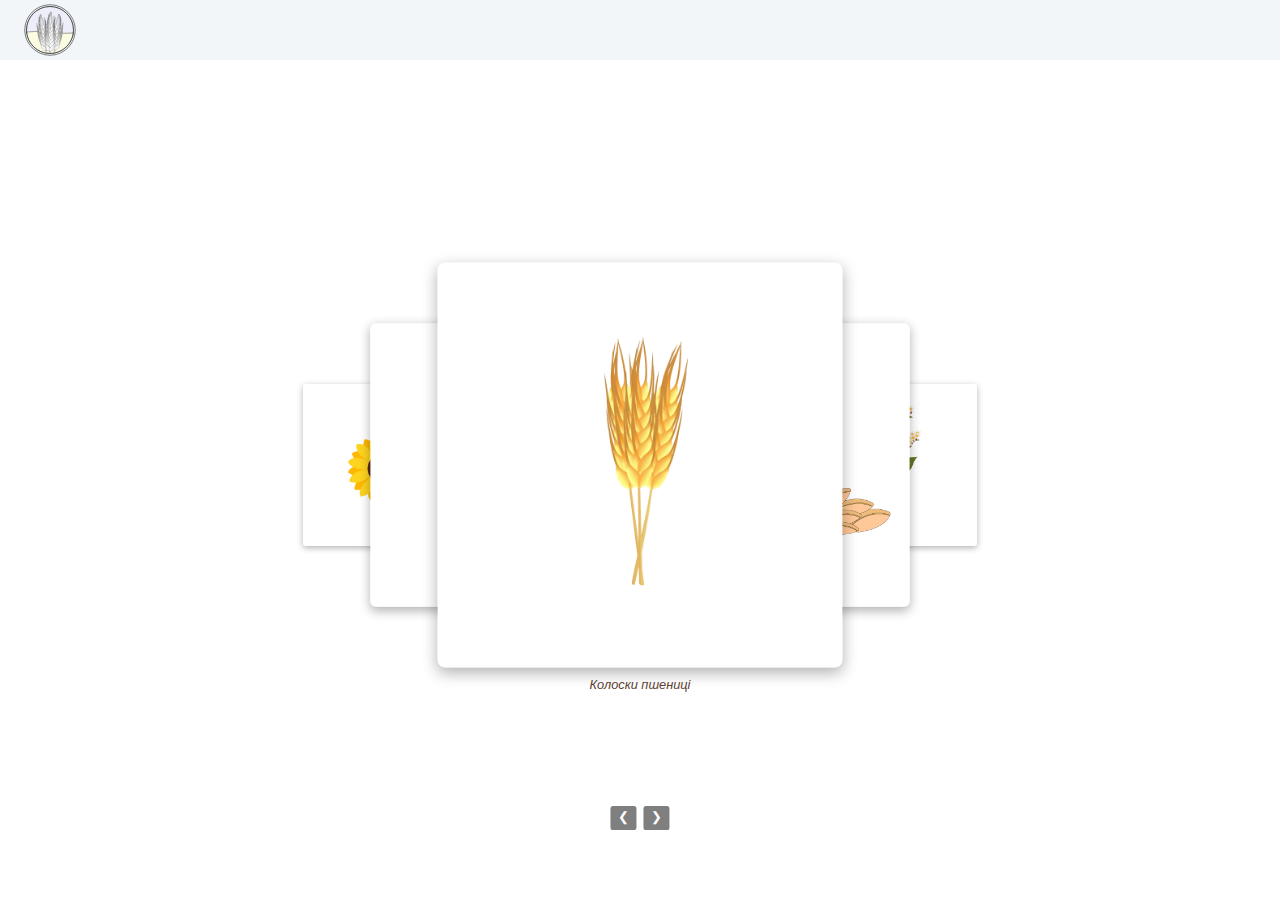
<file: index.html>
<!DOCTYPE html>
<html lang="uk">
    <head>
        <meta charset="UTF-8">
        <title></title>
        <link rel="stylesheet" href="assets/css/style.css">
    </head>
    <body>
        <header>
            <div class="logo">
                <object type="image/svg+xml" data="assets/images/svg/logo.svg"></object>
            </div>
        </header>
        <div class="layout">
            <div class="main">
            <div class="carousel">
                    <div class="slide"><a href="galery.html#s-1.1"><img src="assets/images/png/wheat/wheat.png" alt="Колоски пшениці" /> 
                        <figcaption>Колоски пшениці</figcaption></a></div>
                    <div class="slide"><a href="galery.html#s-1.2"><img src="assets/images/png/wheat/wheat_.png" alt="Насінини пшениці"/> 
                        <figcaption>Насінини пшениці</figcaption></a></div>
                    <div class="slide"><a href="galery.html#s-1.3"><img src="assets/images/png/buckwheat/buckwheat.png" alt="Паросток гречки"/> 
                        <figcaption>Паросток гречки</figcaption></a></div>
                    <div class="slide"><a href="galery.html#s-1.4"><img src="assets/images/png/buckwheat/buckwheat_.png" alt="Гречка"/> 
                        <figcaption>Гречка</figcaption></a></div>
                    <div class="slide"><a href="galery.html#s-1.5"><img src="assets/images/png/corn/corn.png" alt="Початок кукурудзи" /> 
                        <figcaption>Початок кукурудзи</figcaption></a></div>
                    <div class="slide"><a href="galery.html#s-1.6"><img src="assets/images/png/corn/corn_.png" alt="Зернини кукурудзи" /> 
                        <figcaption>Зернини кукурудзи</figcaption></a></div>
                    <div class="slide"><a href="galery.html#s-1.7"><img src="assets/images/png/oats/oats.png" alt="Гілочки овесу"/> 
                        <figcaption>Гілочки овесу</figcaption></a></div>
                    <div class="slide"><a href="galery.html#s-1.8"><img src="assets/images/png/oats/oats_.png" alt="Пластівці"/> 
                        <figcaption>Пластівці</figcaption></a></div>
                    <div class="slide"><a href="galery.html#s-1.9"><img src="assets/images/png/sunflower/sunflower.png" alt="Соняшник"/> 
                        <figcaption>Соняшник</figcaption></a></div>
                    <div class="slide"><a href="galery.html#s-1.10"><img src="assets/images/png/sunflower/sunflower_.png" alt="Соняшникове насіння" /> 
                        <figcaption>Соняшникове насіння</figcaption></a></div>
                    <div class="arrows">
                        <button class="prev">&#10094;</button>
                        <button class="next">&#10095;</button>
                    </div>
            </div>
        </div>
        <script src="assets/js/script.js"></script>
    </body>
</html>
</file>
<file: assets/css/style.css>
html, body {
    margin: 0;
    padding: 0;
    background-color: #fff;
    color: #000000;
    font-family: Arial, Helvetica, sans-serif;
}
.layout {
    display: flex;
    height: 90vh;
}
header {
    height: 60px;
    display: flex;
    justify-content: space-between;
    align-items: center;
    padding: 0 0px;
    background-color: #f1f4f7d3;
    box-sizing: border-box;
}

.logo {
    color: #5c4033;
    height: 100px;
    width: 100px;
    display: flex;
}


.main {
    flex: 1;
    display: flex;
    flex-direction: column;
}
.carousel {
    position: relative;
    width: 100%;
    height: 100%;
    overflow: hidden;
}

.slide {
    position: absolute;
    top: 50%;
    left: 50%;
    transform: translate(-50%, -50%);
    transition: all 0.5s ease;
    border-radius: 8px;
    display: flex;
    flex-direction: column;
    align-items: center;

    
    opacity: 0;
    pointer-events: none;
}

.slide img {
    width: 100%;
    height: auto;
    object-fit: cover;
    border-radius: 8px;
    box-shadow: 0 5px 15px rgba(0,0,0,0.3);
}

.slide figcaption {
    position: absolute;
    left: 50%;
    transform: translateX(-50%);
    color: #5c4033;
    font-size: 16px;
    font-style: italic;
    font-weight: 300;
    text-align: center;
    width: 90%;
    padding: 5px 10px;
    border-radius: 4px;
}

.arrows {
    position: absolute;
    bottom: 5%;
    left: 50%;
    transform: translateX(-50%);
    display: flex;
}

.arrows button {
    background: rgba(0,0,0,0.5);
    border: none;
    color: #fff;
    cursor: pointer;
    transition: background 0.3s, font-size 0.3s, padding 0.3s, border-radius 0.3s;
}

.arrows button:hover {
    background: rgba(0,0,0,0.8);
}
</file>
